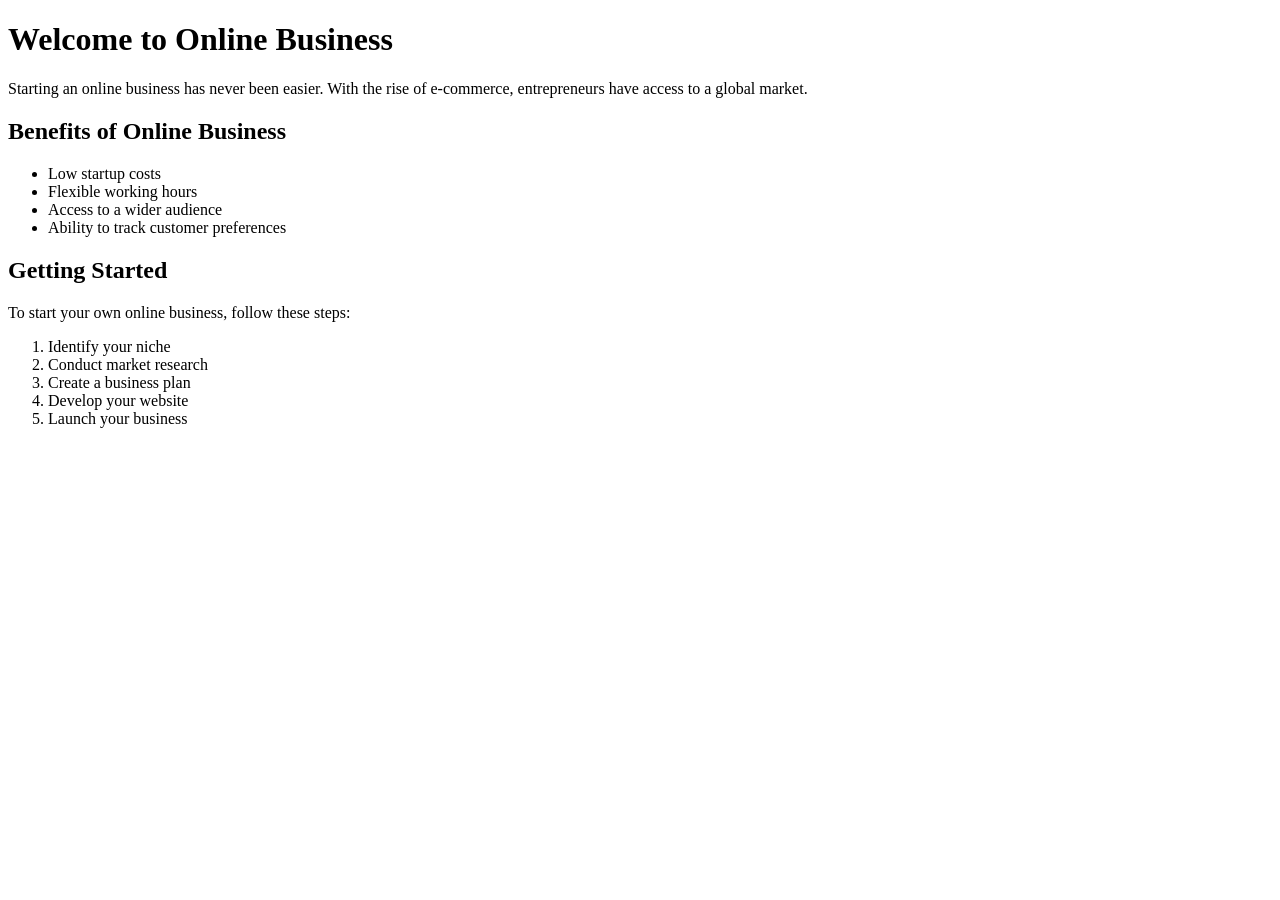
<file: pages/online-business.html>
<!DOCTYPE html>
<html lang="en">
<head>
    <meta charset="UTF-8">
    <meta name="viewport" content="width=device-width, initial-scale=1.0">
    <title>Online Business</title>
</head>
<body>
    <h1>Welcome to Online Business</h1>
    <p>Starting an online business has never been easier. With the rise of e-commerce, entrepreneurs have access to a global market.</p>
    <h2>Benefits of Online Business</h2>
    <ul>
        <li>Low startup costs</li>
        <li>Flexible working hours</li>
        <li>Access to a wider audience</li>
        <li>Ability to track customer preferences</li>
    </ul>
    <h2>Getting Started</h2>
    <p>To start your own online business, follow these steps:
        <ol>
            <li>Identify your niche</li>
            <li>Conduct market research</li>
            <li>Create a business plan</li>
            <li>Develop your website</li>
            <li>Launch your business</li>
        </ol>
    </p>

    <!-- Google Ads -->
    <div>
        <script async src="https://pagead2.googlesyndication.com/pagead/js/adsbygoogle.js"></script>
        <ins class="adsbygoogle"
            style="display:block"
            data-ad-client="ca-pub-xxxxxxxxxx"
            data-ad-slot="xxxxxxxxxx"
            data-ad-format="auto"></ins>
        <script>
            (adsbygoogle = window.adsbygoogle || []).push({});
        </script>
    </div>
</body>
</html>
</file>
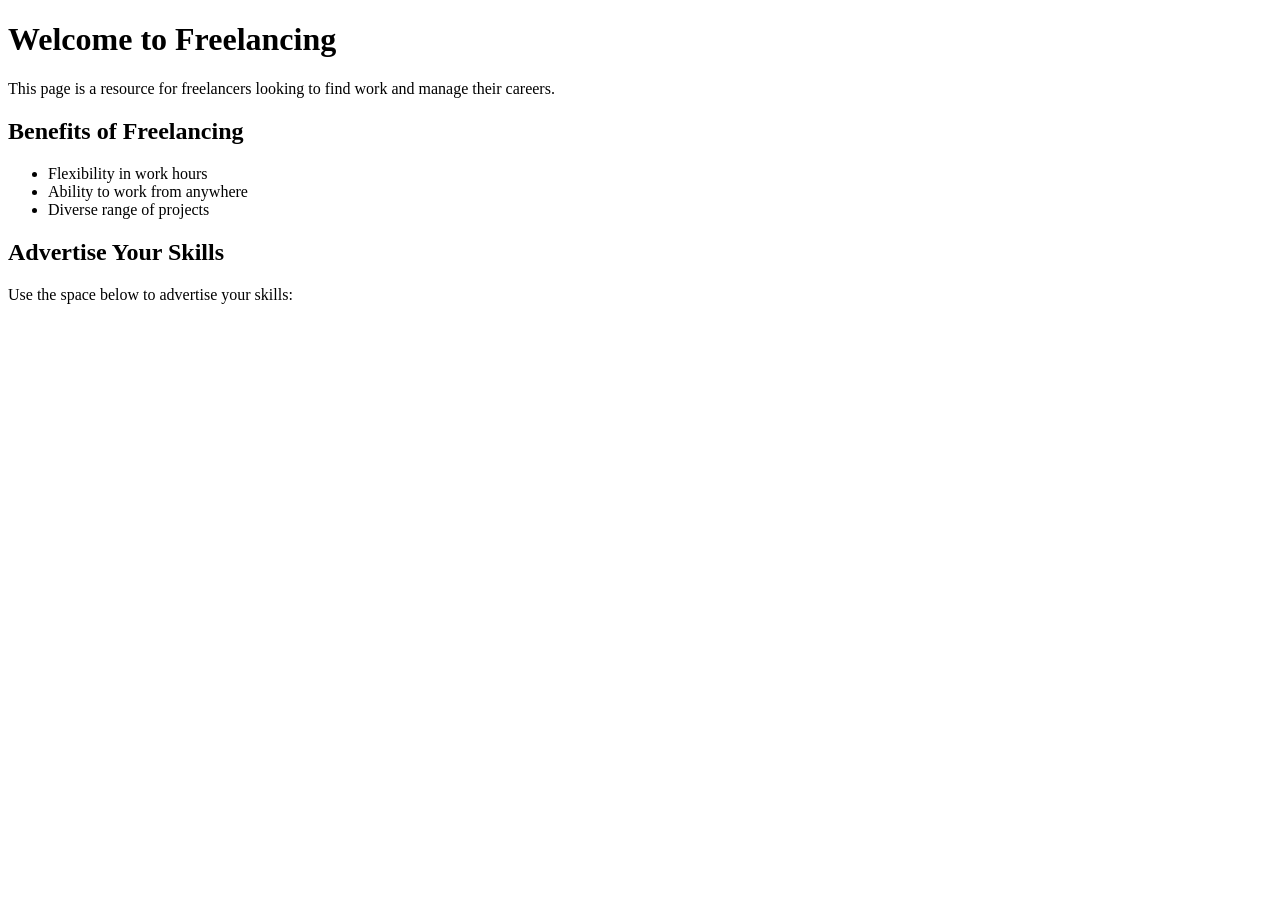
<file: pages/pagefreelancing.html>
<!DOCTYPE html>
<html lang="en">
<head>
    <meta charset="UTF-8">
    <meta name="viewport" content="width=device-width, initial-scale=1.0">
    <title>Freelancing</title>
    <script async src="https://pagead2.googlesyndication.com/pagead/js/adsbygoogle.js"></script>
</head>
<body>
    <h1>Welcome to Freelancing</h1>
    <p>This page is a resource for freelancers looking to find work and manage their careers.</p>
    <h2>Benefits of Freelancing</h2>
    <ul>
        <li>Flexibility in work hours</li>
        <li>Ability to work from anywhere</li>
        <li>Diverse range of projects</li>
    </ul>
    <h2>Advertise Your Skills</h2>
    <p>Use the space below to advertise your skills:</p>
    <!-- Google AdSense Code -->
    <ins class="adsbygoogle"
         style="display:block"
         data-client="ca-pub-xxxxxxxxxx"
         data-slot="xxxxxxxxxx"
         data-format="auto"></ins>
    <script>
         (adsbygoogle = window.adsbygoogle || []).push({});
    </script>
</body>
</html>
</file>
